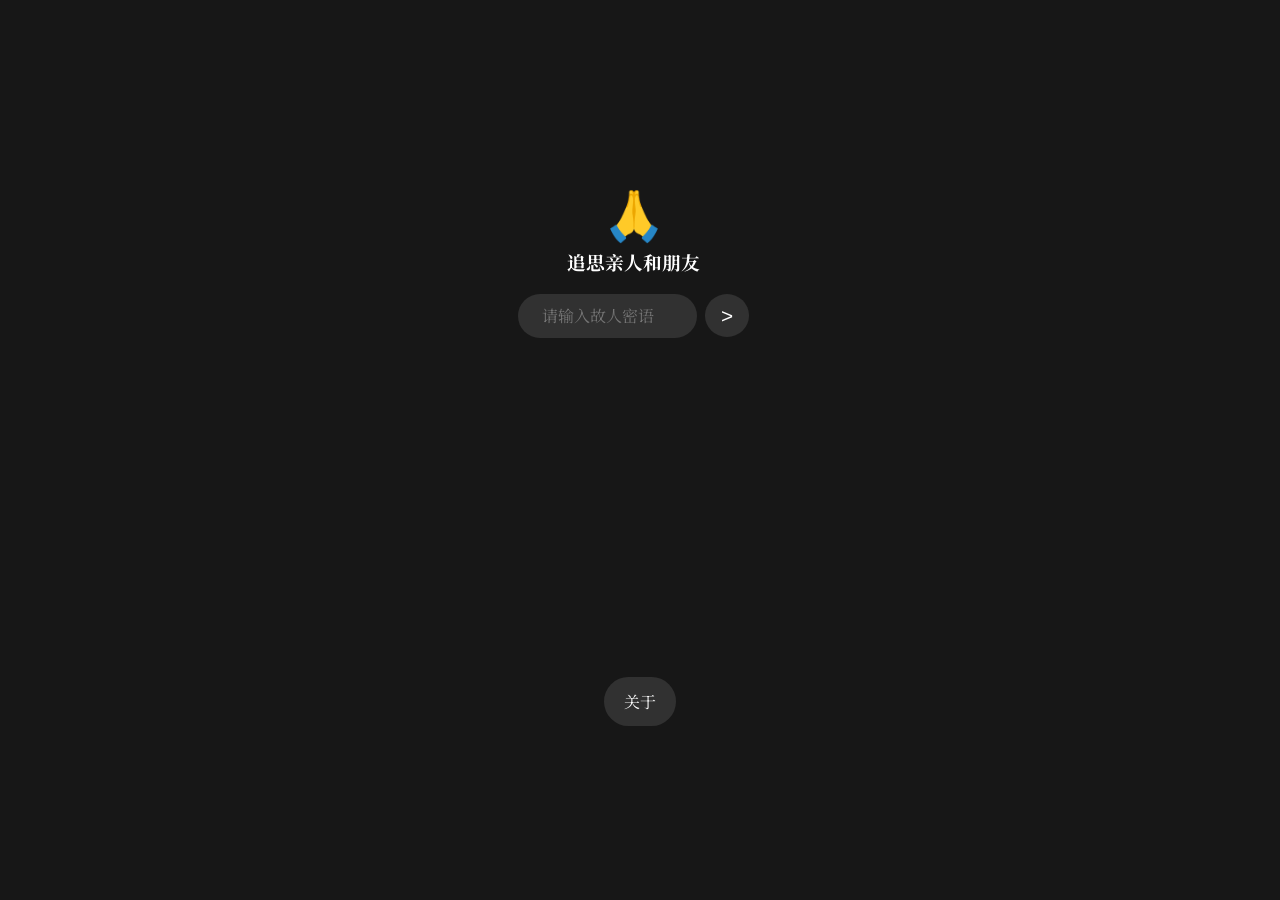
<file: index.html>
<!DOCTYPE html>
<html lang="zh">
<head>
    <meta charset="utf-8">
    <meta name="viewport" content="width=device-width, initial-scale=1">
    <link rel="icon" href="./static/favicon.png">
    <title>思幕</title>
    <meta name="description" content="远居他乡，心念故里。故人已去，谨以此记。">
    <link rel="stylesheet" href="./assets/css/home.css">
</head>
<body>
    <div class="home">
        <div class="item">
            <h1>🙏</h1>
            <h3>追思亲人和朋友</h3>
            <form id="redirect-form" class="input-form">
                <input id="password-input" class="input-miyu" type="text" placeholder="请输入故人密语">
                <button class="b3-miyu" type="submit">&gt;</button>
            </form>
        </div>
    </div>
    <footer>
        <a href="./layouts/about.html">
            <button class="b1-about" type="button">关于</button>
        </a>
    </footer>
    <script src="./assets/js/nav.js"></script>
</body>
</html>
</file>
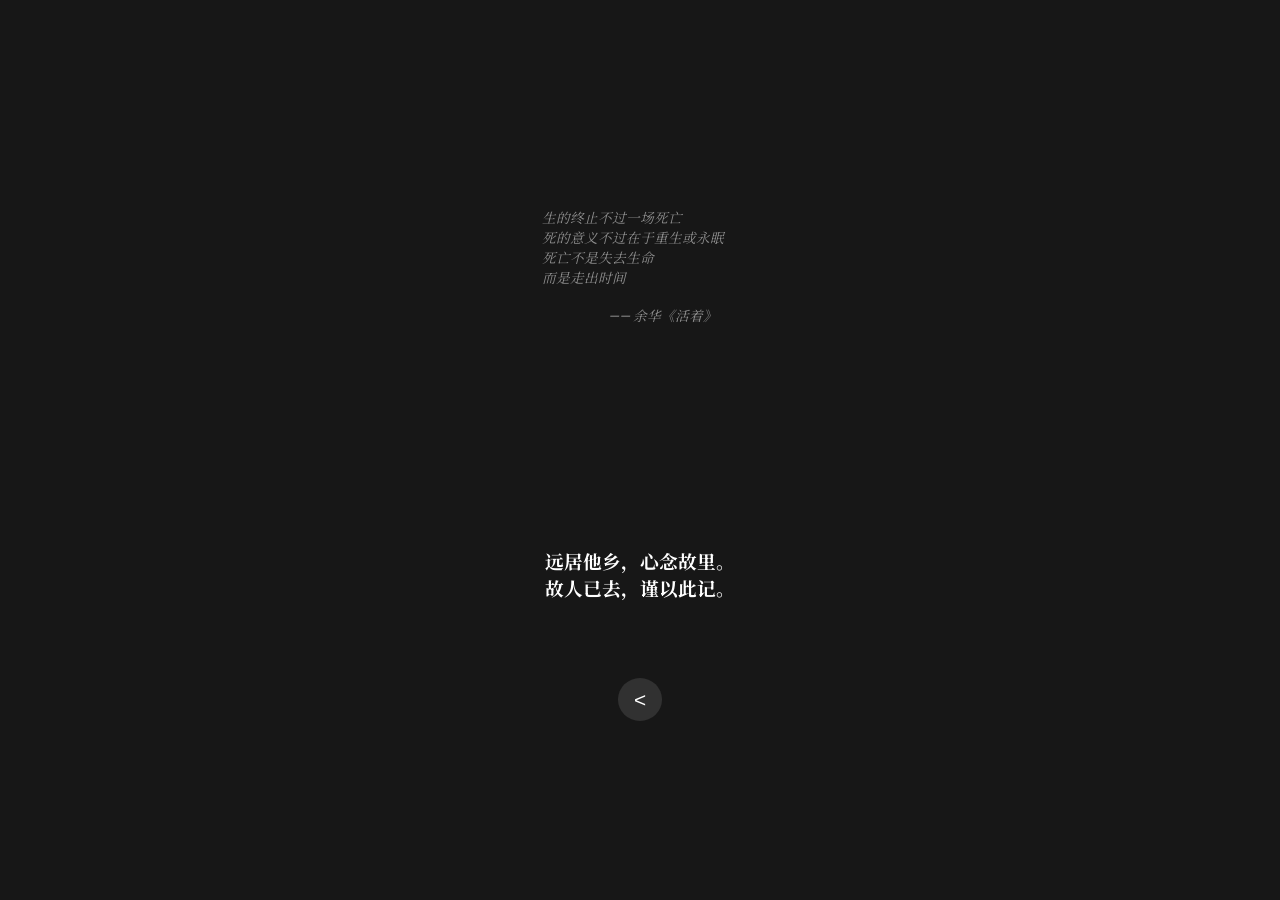
<file: layouts/about.html>
<!DOCTYPE html>
<html lang="zh">
<head>
    <meta charset="utf-8">
    <meta name="viewport" content="width=device-width, initial-scale=1">
    <link rel="icon" href="../static/favicon.png">
    <title>关于</title>
    <meta name="description" content="建站缘由。">
    <link rel="stylesheet" href="../assets/css/home.css">
</head>
<body>
    <div class="home">
        <div class="quote">
            <pre>
生的终止不过一场死亡
死的意义不过在于重生或永眠
死亡不是失去生命
而是走出时间

                      —— 余华《活着》
            </pre>
        </div>
    </div>
    <footer class="f2-backhome">
        <div class="myword">
            <h3>远居他乡，心念故里。<br>故人已去，谨以此记。</h3>
        </div>
        <a href="../index.html">
            <button class="b2-backhome" type="button">&lt;</button>
        </a>
    </footer>
</body>
</html>
</file>
<file: assets/css/home.css>
@import url('https://fonts.googleapis.com/css2?family=Noto+Serif+SC:wght@300;500&family=Roboto+Slab:wght@200;400&display=swap');

html,
body {
    height: 99%;
    background: #171717;
    font-family: 'Roboto Slab', 'Noto Serif SC', serif;
}

/* 消除移动端按钮和链接点击时的蓝色底色，或旧版浏览器的黄色边框 */
button,
input,
a {
    -webkit-tap-highlight-color: transparent;
}

.home {
    color: #fff;
    width: 99%;
    height: 59%;
    position: relative;
}

.item {
    width: 295px;
    height: 171px;
    position: absolute;
    top: 1px;
    left: 1px;
    bottom: 1px;
    right: 1px;
    margin: auto;
    text-align: center;
}

h1 {
    margin-top: 0;
    margin-bottom: -1rem;
    font-size: 3rem;
}

.input-form {
    display: flex;
    justify-content: center;
    align-items: center;
}

.input-miyu {
    font-family: 'Roboto Slab', 'Noto Serif SC', serif;
    width: 131px;
    font-size: 1rem;
    color: #fff;
    background-color: #313131;
    padding: .7rem 1.5rem;
    border: 0;
    border-radius: 3rem;
}

.b3-miyu {
    font-size: 1.3rem;
    color: #fff;
    background-color: #313131;
    padding: .59rem 1rem;
    margin-left: .5rem;
    border: 0;
    border-radius: 51%;
    cursor: pointer;
}

footer {
    text-align: center;
    margin-top: 149px;
}

.b1-about {
    font-family: 'Roboto Slab', 'Noto Serif SC', serif;
    font-size: 1rem;
    color: #fff;
    background-color: #313131;
    padding: .79rem 1.25rem;
    border: 0;
    border-radius: 3rem;
    cursor: pointer;
}

a {
    text-decoration: none;
}

/* about.html  */
.quote {
    opacity: .51;
    width: 183px;
    height: 149px;
    position: absolute;
    top: 1px;
    left: 1px;
    bottom: 1px;
    right: 1px;
    margin: auto;
}

pre {
    font-family: 'Roboto Slab', 'Noto Serif SC', serif;
    font-size: .85rem;
    font-style: italic;
}

.myword {
    color: #fff;
    height: 131px;
}

.f2-backhome {
    text-align: center;
    margin-top: 1px;
}

.b2-backhome {
    font-size: 1.3rem;
    color: #fff;
    background-color: #313131;
    padding: .59rem 1rem;
    border: 0;
    border-radius: 51%;
    cursor: pointer;
}
</file>
